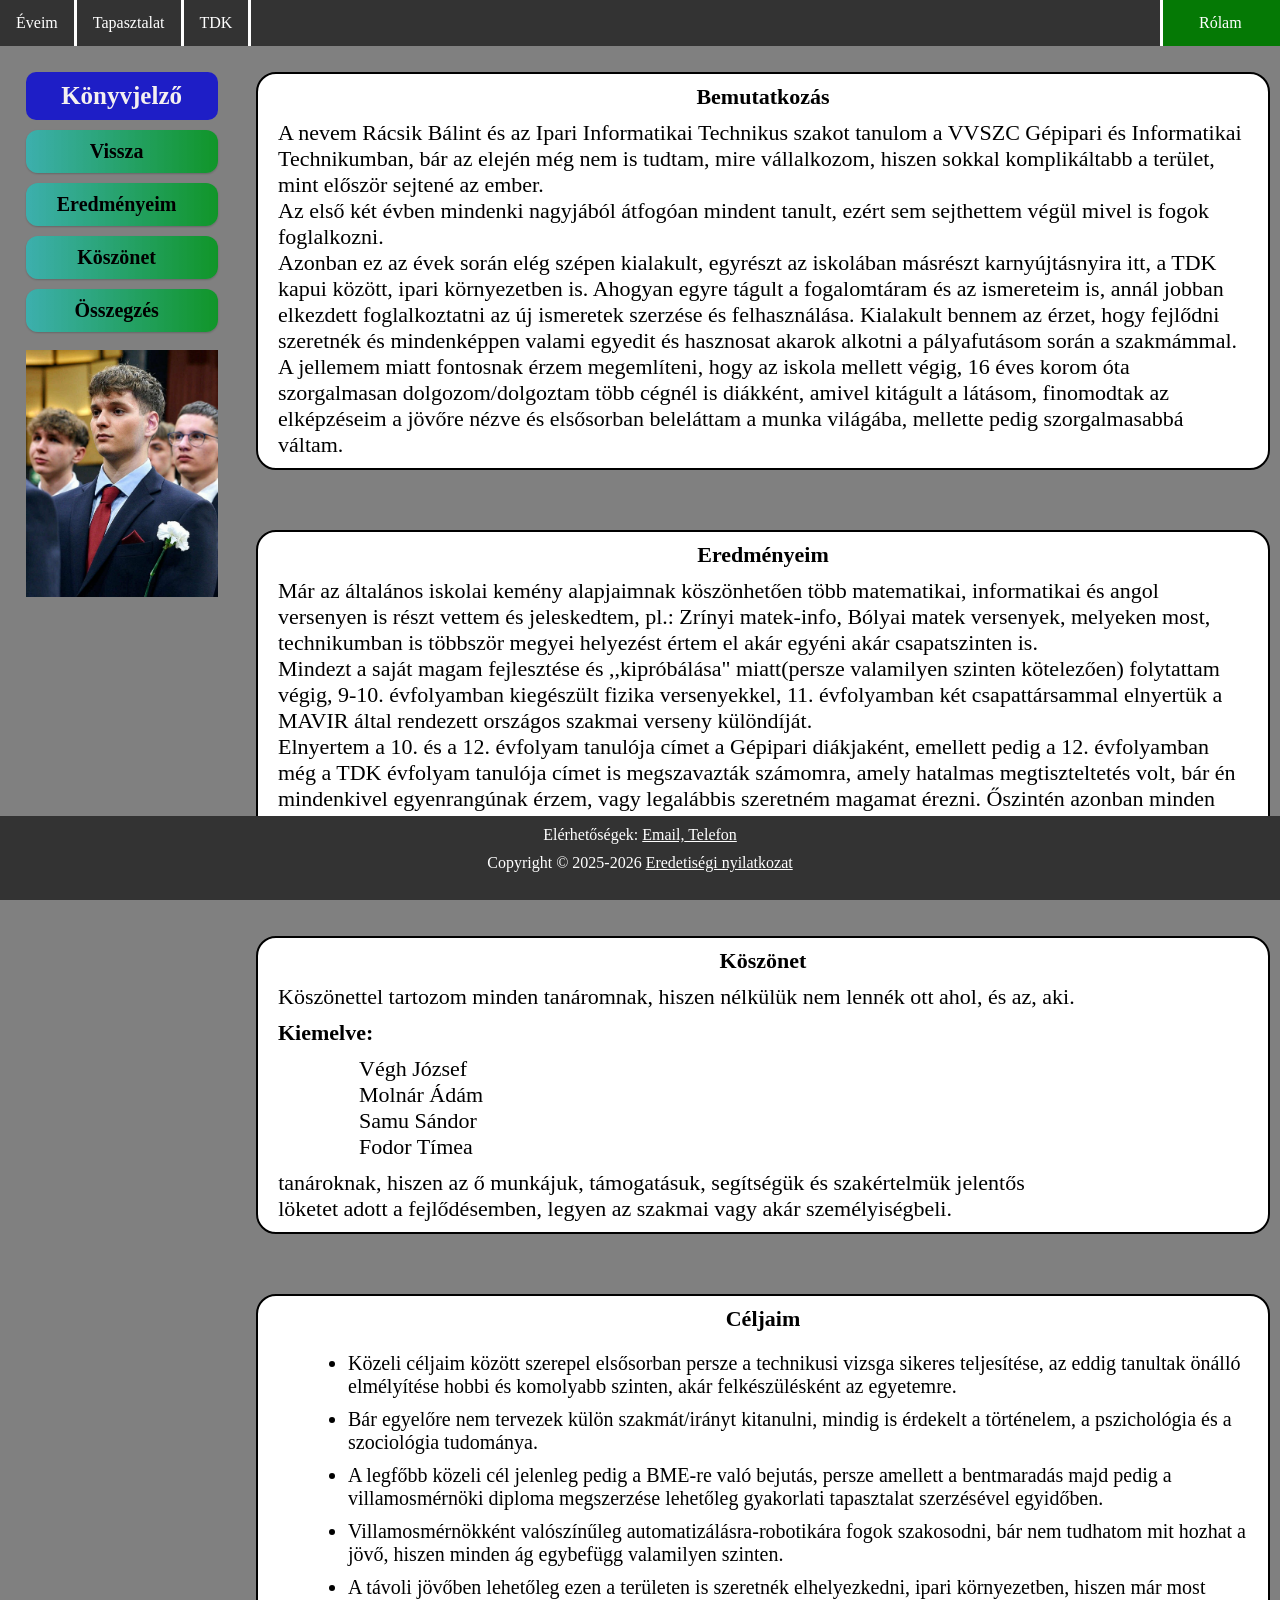
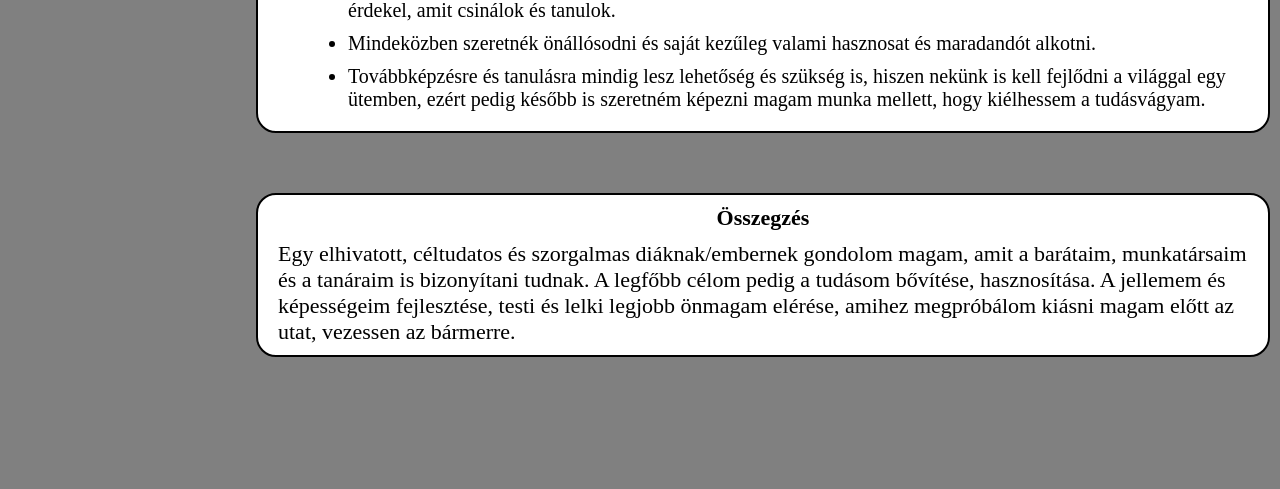
<file: index.html>
<!DOCTYPE html>
<html lang="hu">
  <meta charset="UTF-8">
<title>Bemutatkozás</title>
<head>
  <meta name="viewport" content="width=device-width,initial-scale=0.6"/>
  <link rel="stylesheet" href="portfolio.css">
<link rel="icon" type="image/x-icon" href="favicon.ico">
</head>
<body style="background-color:gray;">
<div id="section1" class="navbar">
  <a href="Munkameveim.html">Éveim</a>
  <a href="szakmaitap.html">Tapasztalat</a>
  <a href="tdk.html">TDK</a>

  <div class="dropdown", style="background-color: rgb(5, 121, 5);">
    <button class="dropbtn",>Rólam 
      <i class="fa fa-caret-down"></i>
    </button>
    <div class="dropdown-content">
      <a href="index.html", style="background-color: rgb(5, 121, 5)">Bemutatkozás</a>
    </div>
  </div> 
</div>
<div class="sidenav">
        <p>Könyvjelző</p>
        <a href="#section1">Vissza</a>
        <a href="#section2">Eredményeim</a>
        <a href="#section3">Köszönet</a>
        <a href="#section4">Összegzés</a>
        <br>
        <img src="sajatkep.jpg"alt="Kérem,várjon" style="width:100%">
    </div>
    <div class="main">
        <header style="text-align: center;">Bemutatkozás</header>
        <img src="sajatkep.jpg"alt="Kérem,várjon" class="profilkep">
        <p>A nevem Rácsik Bálint és az Ipari Informatikai Technikus szakot tanulom a VVSZC Gépipari és Informatikai Technikumban, bár az elején még nem is tudtam, mire vállalkozom, hiszen sokkal komplikáltabb a terület, mint először sejtené az ember.
<br>Az első két évben mindenki nagyjából átfogóan mindent tanult, ezért sem sejthettem végül mivel is fogok foglalkozni.
<br>Azonban ez az évek során elég szépen kialakult, egyrészt az iskolában másrészt karnyújtásnyira itt, a TDK kapui között, ipari környezetben is.
Ahogyan egyre tágult a fogalomtáram és az ismereteim is, annál jobban elkezdett foglalkoztatni az új ismeretek szerzése és felhasználása. Kialakult bennem 
az érzet, hogy fejlődni szeretnék és mindenképpen valami egyedit és hasznosat akarok alkotni a pályafutásom során a szakmámmal.
<br> A jellemem miatt fontosnak érzem megemlíteni, hogy az iskola mellett végig, 16 éves korom óta szorgalmasan dolgozom/dolgoztam több cégnél is diákként,
 amivel kitágult a látásom, finomodtak az elképzéseim a jövőre nézve és elsősorban beleláttam a munka világába, mellette pedig szorgalmasabbá váltam.</p>
    </div>
        <div class="main">
        <header id="section2"style="text-align: center;" >Eredményeim</header>
        <p>Már az általános iskolai kemény alapjaimnak köszönhetően több matematikai, informatikai és angol versenyen is részt vettem 
          és jeleskedtem, pl.: Zrínyi matek-info, Bólyai matek versenyek, melyeken most, technikumban is többször megyei helyezést értem 
          el akár egyéni akár csapatszinten is.
  <br>Mindezt a saját magam fejlesztése és ,,kipróbálása" miatt(persze valamilyen szinten kötelezően) folytattam végig, 9-10. évfolyamban kiegészült fizika versenyekkel, 11. évfolyamban 
  két csapattársammal elnyertük a MAVIR által rendezett országos szakmai verseny különdíját.
  <br>Elnyertem a 10. és a 12. évfolyam tanulója címet a Gépipari diákjaként, emellett pedig a 12. évfolyamban még a TDK évfolyam tanulója címet is megszavazták számomra, amely 
  hatalmas megtiszteltetés volt, bár én mindenkivel egyenrangúnak érzem, vagy legalábbis szeretném magamat érezni. Őszintén azonban minden egyes nap, minden új projekt, minden csapatmunka sikert jelent nekem, és bizonyítja a saját illetve a társaim kompetenciáját.</p>
    
    </div>
    <div class="main">
        <header id="section3"style="text-align: center;" >Köszönet</header>
<p>Köszönettel tartozom minden tanáromnak, hiszen nélkülük nem lennék ott ahol, és az, aki.
  <p style="font-weight:bold">Kiemelve:
  </p>
    <p style="margin-left:10%">Végh József
    <br>Molnár Ádám
    <br>Samu Sándor
<br>Fodor Tímea
    </p>
  <span style="margin-left:2%">tanároknak, hiszen az ő munkájuk, támogatásuk, segítségük és szakértelmük jelentős</span><br><span style="margin-left:2%">löketet adott a fejlődésemben, legyen az szakmai vagy akár személyiségbeli.</span>
</p>
    </div>
  <div class="main">
      <header id="section4" style="text-align: center">Céljaim</header>
      <ul style="margin-left:50px; font-size:20px">
        <li>Közeli céljaim között szerepel elsősorban persze a technikusi vizsga sikeres teljesítése, 
        az eddig tanultak önálló elmélyítése hobbi és komolyabb szinten, akár felkészülésként az egyetemre.</li>
        <li>Bár egyelőre nem tervezek külön szakmát/irányt kitanulni, mindig is érdekelt a történelem, a pszichológia és a szociológia tudománya. </li>
        <li>A legfőbb közeli cél jelenleg pedig a BME-re való bejutás, persze amellett a bentmaradás majd pedig a villamosmérnöki diploma megszerzése lehetőleg gyakorlati tapasztalat szerzésével egyidőben.</li>
        <li>Villamosmérnökként valószínűleg automatizálásra-robotikára fogok szakosodni, bár nem tudhatom mit hozhat a jövő, hiszen minden ág egybefügg valamilyen szinten.</li>
        <li>A távoli jövőben lehetőleg ezen a területen is szeretnék elhelyezkedni, ipari környezetben, hiszen már most érdekel, amit csinálok és tanulok.</li>
        <li>Mindeközben szeretnék önállósodni és saját kezűleg valami hasznosat és maradandót alkotni.</li>
        <li>Továbbképzésre és tanulásra mindig lesz lehetőség és szükség is, hiszen nekünk is kell fejlődni a világgal egy ütemben, ezért pedig később is szeretném képezni magam munka mellett, hogy kiélhessem a tudásvágyam.</li>
    </ul>
    </div>
    <div class="main">
         <header id="section4" style="text-align: center;">Összegzés</header>
         <p>Egy elhivatott, céltudatos és szorgalmas diáknak/embernek gondolom magam, amit a barátaim, munkatársaim és a tanáraim is bizonyítani tudnak. A legfőbb célom pedig a tudásom bővítése, hasznosítása.
          A jellemem és képességeim fejlesztése, testi és lelki legjobb önmagam elérése, amihez megpróbálom kiásni magam előtt az utat, vezessen az bármerre.
         </p>
    </div>
    <div><br></div>
    <div><br></div>
    <div><br></div>
    <div><br></div>
  <div class="footer">


  <p>Elérhetőségek: <a class="contact" href="mailto:racsikbalint01@gmail.com">Email,</a><a class="contact" href="tel:+36305469067">                               Telefon</a></p>
  <p>Copyright © 2025-2026 <a class="contact "href="eredetisegi.pdf" target="_blank">Eredetiségi nyilatkozat</a></p> <br>
</div>
</body>
</html>
</file>
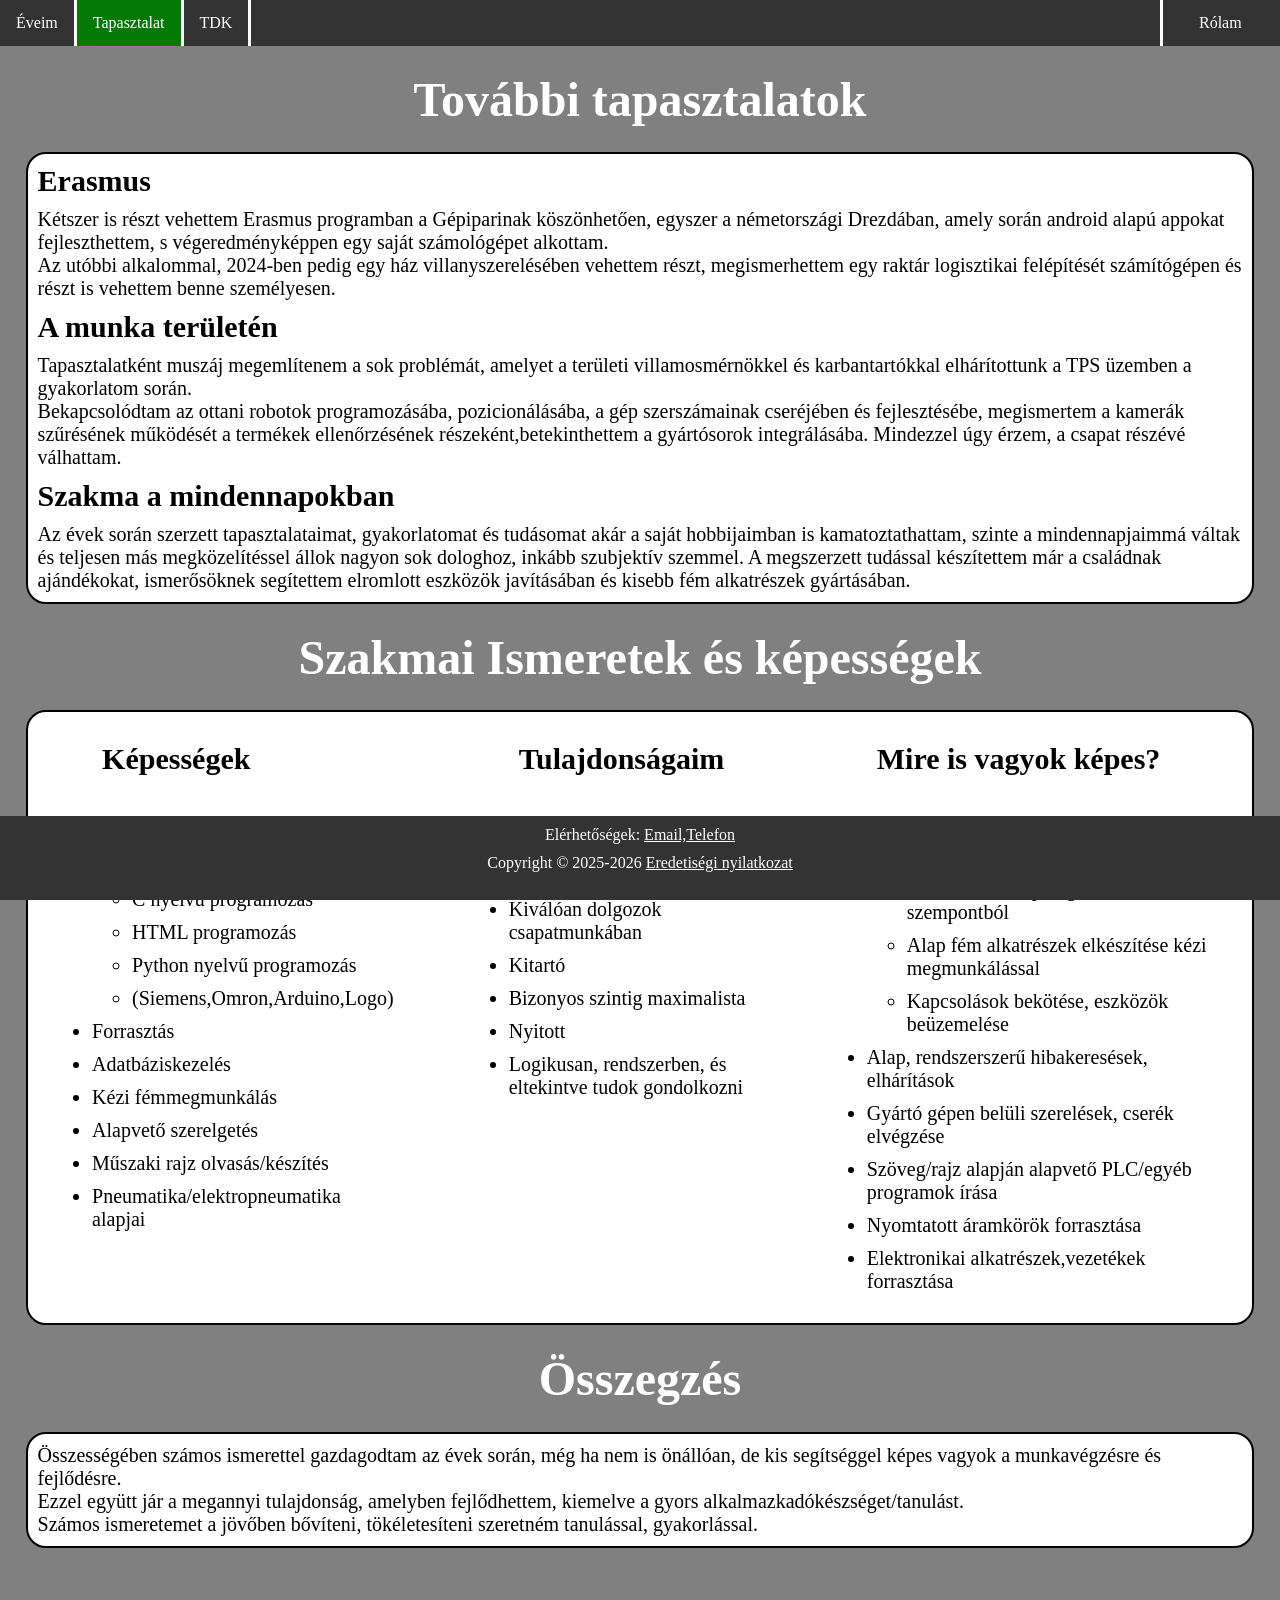
<file: szakmaitap.html>
<!DOCTYPE html>
<html lang="hu">
  <meta charset="UTF-8">
  <title>Szakmaitapasztalat</title>
<head >
  <meta name="viewport" content="width=device-width,initial-scale=0.6"/>
  <link rel="stylesheet" href="portfolio.css">
<link rel="icon" type="image/x-icon" href="favicon.ico">
</head>
<body style="background-color:gray;">
<div class="navbar">
  <a href="Munkameveim.html">Éveim</a>
  <a href="szakmaitap.html", style="background-color: rgb(5, 121, 5)">Tapasztalat</a>
  <a href="tdk.html">TDK</a>

  <div class="dropdown">
    <button class="dropbtn">Rólam 
      <i class="fa fa-caret-down"></i>
    </button>
    <div class="dropdown-content">
      <a href="index.html">Bemutatkozás</a>
    </div>
  </div> 
</div>
<div class="footer">

  <p>Elérhetőségek: <a class="contact" href="mailto:racsikbalint01@gmail.com">Email,</a><a class="contact" href="tel:+36305469067">Telefon</a></p>
  <p> Copyright © 2025-2026 <a class="contact "href="eredetisegi.pdf" target="_blank">Eredetiségi nyilatkozat</a></p> <br>
</div>
<div><h1 style="margin-top:2% ;font-size: large;font-size:300%">További tapasztalatok</h1></div>
<div class="szakmamain">
<div><h2>Erasmus</h2>
  <p>Kétszer is részt vehettem Erasmus programban a Gépiparinak köszönhetően, egyszer a németországi Drezdában, amely során android alapú appokat fejleszthettem, s végeredményképpen egy saját számológépet alkottam.<br>
    Az utóbbi alkalommal, 2024-ben pedig egy ház villanyszerelésében vehettem részt, megismerhettem egy raktár logisztikai felépítését számítógépen és részt is vehettem benne személyesen.
</p>
  </div>
<div><h2>A munka területén</h2>
  <p>Tapasztalatként muszáj megemlítenem a sok problémát, amelyet a területi villamosmérnökkel és karbantartókkal elhárítottunk a TPS üzemben a gyakorlatom során.<br>
   Bekapcsolódtam az ottani robotok programozásába, pozicionálásába, a gép szerszámainak cseréjében és fejlesztésébe, megismertem a kamerák szűrésének működését a termékek ellenőrzésének részeként,betekinthettem a gyártósorok integrálásába.
  Mindezzel úgy érzem, a csapat részévé válhattam.</p></div>

  <div><h2>Szakma a mindennapokban</h2>
    <p>Az évek során szerzett tapasztalataimat, gyakorlatomat és tudásomat akár a saját hobbijaimban is kamatoztathattam, szinte a mindennapjaimmá váltak és teljesen más
    megközelítéssel állok nagyon sok dologhoz, inkább szubjektív szemmel. A megszerzett tudással készítettem már a családnak ajándékokat, ismerősöknek segítettem elromlott eszközök javításában és kisebb fém alkatrészek gyártásában.</p></div>
  </div>
    <h1 style="text-align: center;font-size: large;font-size:300%">Szakmai Ismeretek és képességek</h1>
  <div class="munkamain">
     <ul style="margin-left:2%; font-size:20px;" >
      <h2>Képességek</h2><br><br>
        <li><ul>Programozás<li>PLC programozás</li><li>C nyelvű programozás</li><li>HTML programozás</li><li>Python nyelvű programozás</li><li>(Siemens,Omron,Arduino,Logo)</li></li></ul>
        <li>Forrasztás</li>
        <li>Adatbáziskezelés</li>
        <li>Kézi fémmegmunkálás</li>
        <li>Alapvető szerelgetés</li>
        <li>Műszaki rajz olvasás/készítés</li>
        <li>Pneumatika/elektropneumatika alapjai</li>
    </ul>
    <ul style="font-size:20px">
    <h2>Tulajdonságaim</h2><br><br>
    <li>Megfelelő kommunikáció</li>
    <li>Kreatív</li>
    <li>Kiválóan dolgozok csapatmunkában</li>
    <li>Kitartó</li>
    <li>Bizonyos szintig maximalista</li>
    <li>Nyitott</li>
    <li>Logikusan, rendszerben, és eltekintve tudok gondolkozni</li>
    
    </ul>
  <ul style="font-size: 20px;margin-right:2%">
   <h2> Mire is vagyok képes?</h2><br><br>
    <li><ul>Rajz alapján:
      <li>Műszaki rajzok leolvasása mind villamos, mind pedig mechanikus szempontból</li>
      <li>Alap fém alkatrészek elkészítése kézi megmunkálással</li>
      <li>Kapcsolások bekötése, eszközök beüzemelése</li>
     </ul></li>
      <li>Alap, rendszerszerű hibakeresések, elhárítások</li>
      <li>Gyártó gépen belüli szerelések, cserék elvégzése</li>
      <li>Szöveg/rajz alapján alapvető PLC/egyéb programok írása</li>
      <li>Nyomtatott áramkörök forrasztása</li>
      <li>Elektronikai alkatrészek,vezetékek forrasztása</li>

  </ul>
</div>
<h1 style="text-align: center;font-size: large;font-size:300%">Összegzés</h1>
<div class="szakmamain" ><p>Összességében számos ismerettel gazdagodtam az évek során, még ha nem is önállóan, de kis segítséggel képes vagyok a munkavégzésre és fejlődésre.<br>
  Ezzel együtt jár a megannyi tulajdonság, amelyben fejlődhettem, kiemelve a gyors alkalmazkadókészséget/tanulást.
  <br>Számos ismeretemet a jövőben bővíteni, tökéletesíteni szeretném tanulással, gyakorlással.
  </div>
  <br><br><br><br>
</div>

</body>
</html>
</file>
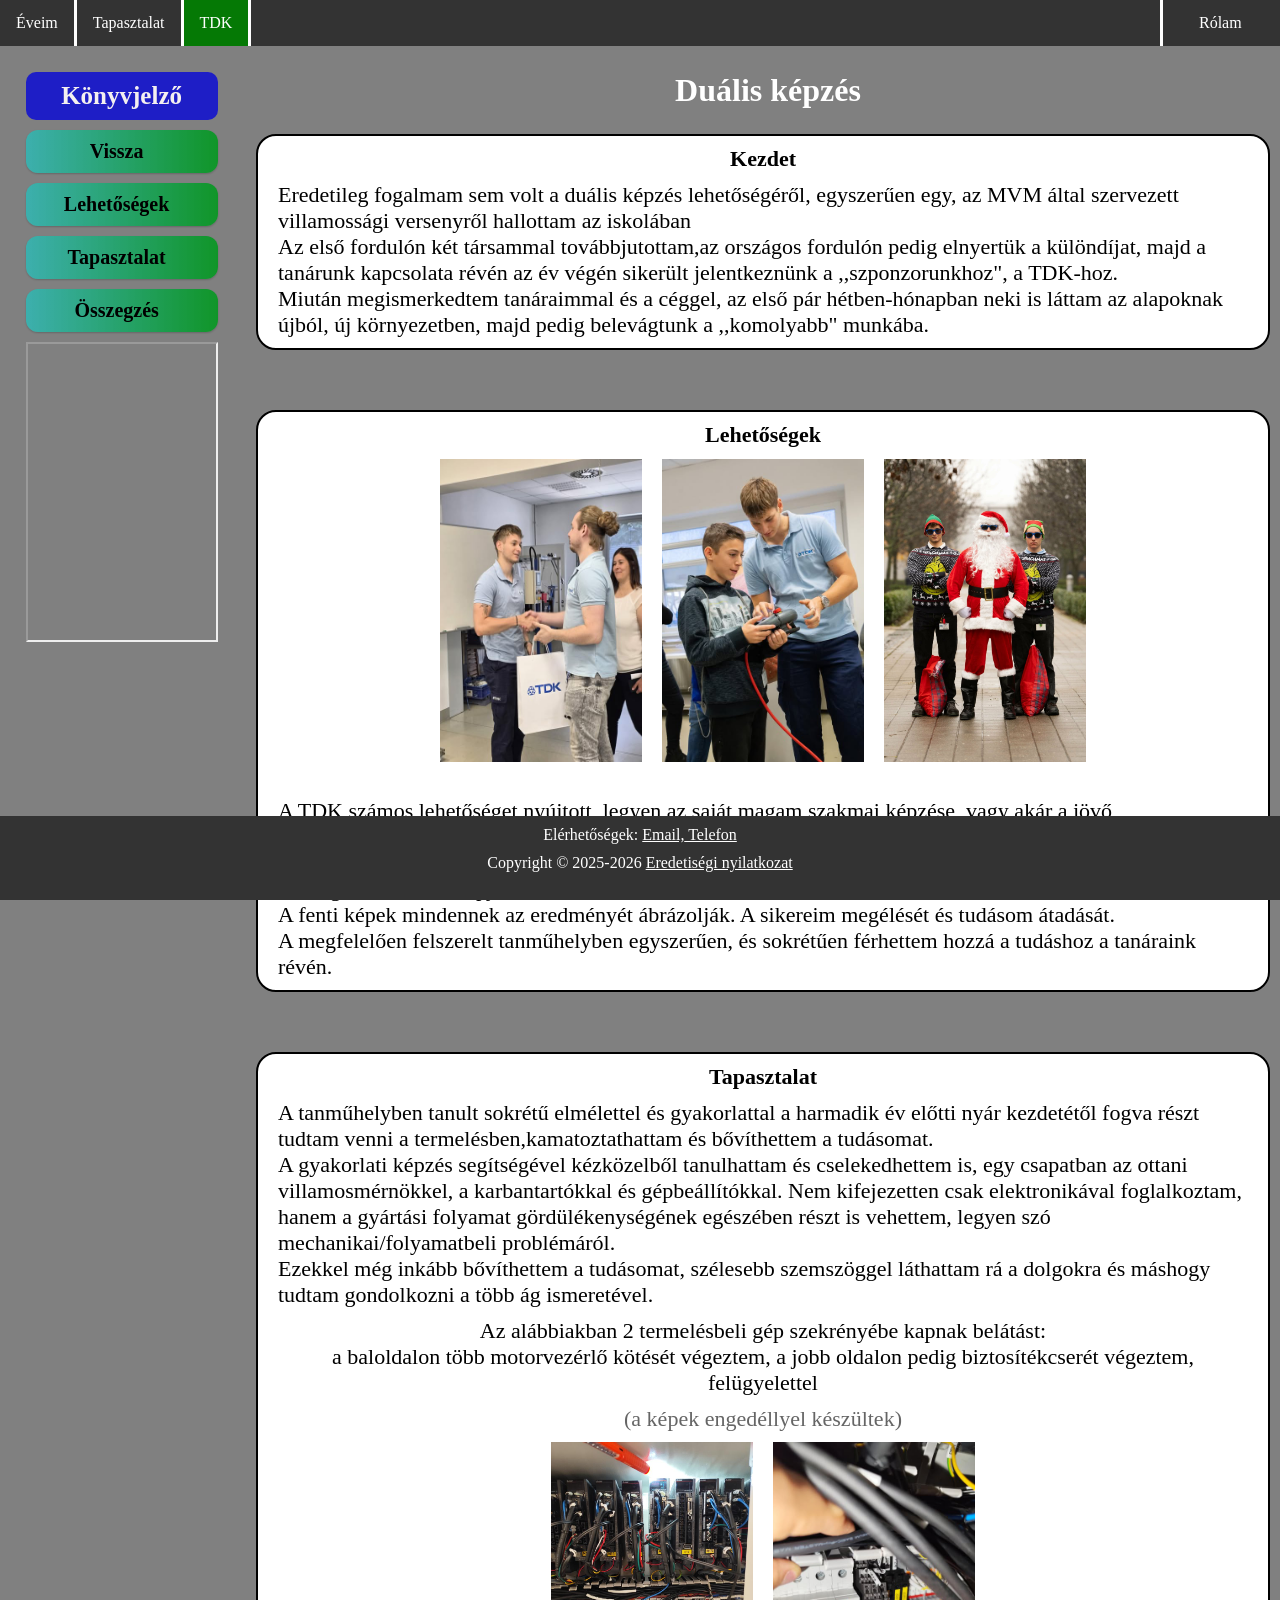
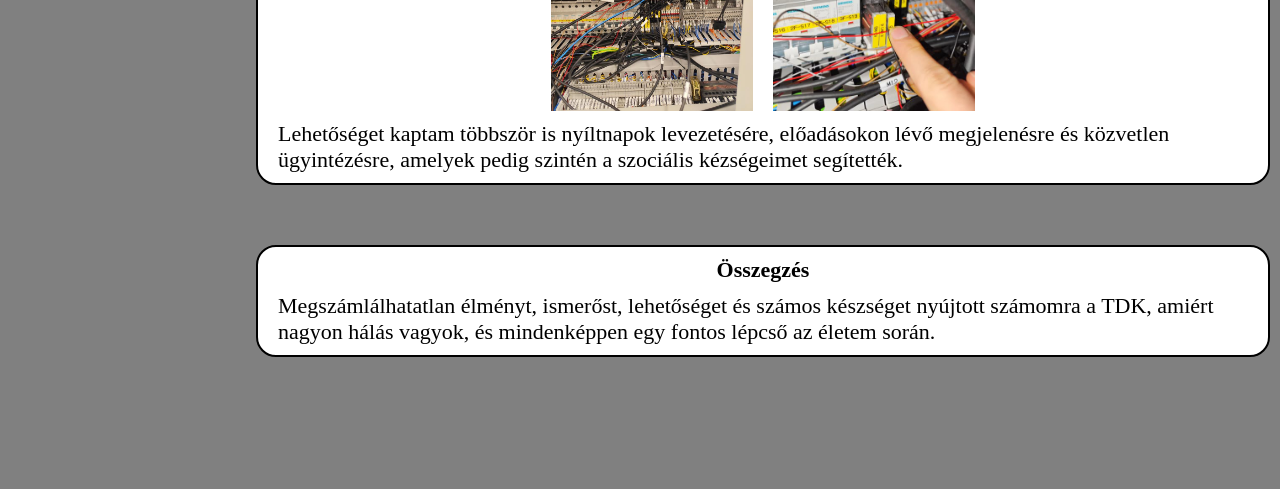
<file: tdk.html>
<!DOCTYPE html>
<html lang="hu">
  <meta charset="UTF-8">
  <title>TDK</title>
<head>
  <meta name="viewport" content="width=device-width,initial-scale=0.6"/>
  <link rel="stylesheet" href="portfolio.css">
<link rel="icon" type="image/x-icon" href="tdk.jpg">
</head>
<body style="background-color:gray;">
<div class="navbar" id="section1">
  <a href="Munkameveim.html">Éveim</a>
  <a href="szakmaitap.html">Tapasztalat</a>
  <a href="tdk.html", style="background-color: rgb(5, 121, 5)">TDK</a>

  <div class="dropdown">
    <button class="dropbtn">Rólam 
      <i class="fa fa-caret-down"></i>
    </button>
    <div class="dropdown-content">
      <a href="index.html">Bemutatkozás</a>
    </div>
  </div> 
</div>
<div><h1 class="mobiltop">Duális képzés</h1></div>
<div class="sidenav">
        <p>Könyvjelző</p>
        <a href="#section1">Vissza</a>
        <a href="#section2">Lehetőségek</a>
        <a href="#section3">Tapasztalat</a>
        <a href="#section4">Összegzés</a>
        <iframe style="width:15vw;margin-top:5%;"src="https://www.google.com/maps/embed?pb=!1m18!1m12!1m3!1d1354.7475129500483!2d16.651032669902744!3d47.2264621754042!2m3!1f0!2f0!3f0!3m2!1i1024!2i768!4f13.1!3m3!1m2!1s0x476eb9b271694ac5%3A0xa34f8f28728fff70!2sTDK%20Hungary%20Components%20Kft.!5e0!3m2!1shu!2shu!4v1759303300029!5m2!1shu!2shu" width="20%" height="300px" style="float:right;border:0;"></iframe>

    </div>
    <div class="main">
        <header style="text-align: center;">Kezdet</header>
        <p>Eredetileg fogalmam sem volt a duális képzés lehetőségéről, egyszerűen egy, az MVM által szervezett villamossági versenyről hallottam az iskolában
         <br> Az első fordulón két társammal továbbjutottam,az országos fordulón pedig elnyertük a különdíjat, majd a tanárunk kapcsolata révén az év végén sikerült 
          jelentkeznünk a ,,szponzorunkhoz", a TDK-hoz.
    <br>
    Miután megismerkedtem tanáraimmal és a céggel, az első pár hétben-hónapban neki is láttam az alapoknak újból, új környezetben, majd pedig belevágtunk a ,,komolyabb" munkába.</p>
    </div>
        <div class="main">
        <header id="section2"style="text-align: center;" >Lehetőségek</header>
        <div class="container">
            <img src="ajandekosztas.jpg" alt="Kérem,várjon" >
            <img src="tanitas.jpg" alt="Kérem,várjon" >
            <img src="mikulas.jpg" alt="Kérem,várjon" >
        </div>
        <br>
        <p>A TDK számos lehetőséget nyújtott, legyen az saját magam szakmai képzése, vagy akár a jövő nemzedékének segítése, 
          hogy megtalálják, mi számít nekik igazán.<br>Szociális téren is mindenképpen jelen volt az életemben, önkéntesként is tevékenykedtem, és felvidítottam az itt dolgozók mindennapjait.
          <br>A fenti képek mindennek az eredményét ábrázolják. A sikereim megélését és tudásom átadását.
          <br>A megfelelően felszerelt tanműhelyben egyszerűen, és sokrétűen férhettem hozzá a tudáshoz a tanáraink révén.
        </p>
    
    </div>
    <div class="main">
        <header id="section3"style="text-align: center;" >Tapasztalat</header>
<p>A tanműhelyben tanult sokrétű elmélettel és gyakorlattal a harmadik év előtti nyár kezdetétől fogva részt tudtam venni a termelésben,kamatoztathattam és bővíthettem a tudásomat.<br>
  A gyakorlati képzés segítségével kézközelből tanulhattam és cselekedhettem is, egy csapatban az ottani villamosmérnökkel, a karbantartókkal és gépbeállítókkal.
  Nem kifejezetten csak elektronikával foglalkoztam, hanem a gyártási folyamat gördülékenységének egészében részt is vehettem, legyen szó mechanikai/folyamatbeli problémáról.
  <br>Ezekkel még inkább bővíthettem a tudásomat, szélesebb szemszöggel láthattam rá a dolgokra és máshogy tudtam gondolkozni a több ág ismeretével.
  <p style="text-align: center;">Az alábbiakban 2 termelésbeli gép szekrényébe kapnak belátást:<br> a baloldalon több motorvezérlő kötését végeztem, a jobb oldalon pedig biztosítékcserét végeztem, felügyelettel</p>
  <p style="opacity:0.6;text-align: center ;">(a képek engedéllyel készültek)</p>
  <div class="container">
    <img src="motorkabel.jpg" alt="Kérem,várjon">
    <img src="kotes.jpg" alt="Kérem,várjon">
  </div>
  <p>Lehetőséget kaptam többször is nyíltnapok levezetésére, előadásokon lévő megjelenésre és közvetlen ügyintézésre, amelyek pedig szintén a szociális kézségeimet segítették.</p>
</p5>
    </div>
    <div class="main">
         <header id="section4" style="text-align: center;">Összegzés</header>
         <p>Megszámlálhatatlan élményt, ismerőst, lehetőséget és számos készséget nyújtott számomra a TDK, amiért nagyon hálás vagyok, és mindenképpen egy fontos lépcső az életem során.</p>
    </div>
    <div><br></div>
    <div><br></div>
    <div><br></div>
    <div><br></div>

<div class="footer">
  <p>Elérhetőségek: <a class="contact" href="mailto:racsikbalint01@gmail.com">Email,</a><a class="contact" href="tel:+36305469067">                               Telefon</a></p>
    <p>Copyright © 2025-2026 <a class="contact "href="eredetisegi.pdf" target="_blank">Eredetiségi nyilatkozat</a></p> <br>
</div>
</body>
</html>
</file>
<file: portfolio.css>
* {
    box-sizing: border-box; /* Ez megakadályozza, hogy a padding és a margin "kitolja" az elemeket a képernyőről */
}
html {
  scroll-behavior: smooth;
  margin: 0;
  padding:0;
}
body {
  margin: 0;
  padding: 0;
}
h1 {
  color:white;
  text-align:center;
  width: 86,2%;
  margin:0 auto;
}
h2, p {
  margin: 10px;
}
/* navigacios baaaar */
.navbar {
  overflow: hidden;
  background-color: #333;
}
.profilkep {
  display:none;
}
.navbar a {
  float: left;
  font-size: 16px;
  color: white;
  text-align: center;
  padding: 14px 16px;
  text-decoration: none;
  border-style: solid;
  border-bottom: 0px;
  border-top: 0px;
  border-left: 0px;
}
.navbar p {
  display:none;
}
.navbar a:hover, .dropdown:hover .dropbtn {
  background-color: rgb(5, 121, 5);
}
/*a sidenavben lévö linknek a formázása*/
.sidenav {
  position:fixed;
  top:8%;
  width:15%;
  margin-left:2%;
}
.sidenav a{ 
    padding: 10px 20px 10px 10px;
    text-decoration: none;
    font-size: 20px;
    color:black;
    font-weight: bolder;
    text-align: center;
    display: block;
    border-style: solid;
    border-width: 0px;
    border-radius: 12px;
    margin-top: 10px;
    background-image: linear-gradient(90deg, #2bbbb9cb 0%, #109528 100%);
    box-shadow: 0px 1px 2px rgba(0, 0, 0, 0.2);
    transition: all 0.3s ease;
}
.sidenav p{
    padding: 10px 10px 10px 10px;
    font-weight: bolder;
    font-size: 25px;
    color: rgb(244, 240, 240);
    display: flex;
    justify-content:center;
    border-radius: 10px;
    margin:0px;
    background-color: rgb(30, 30, 198);
}
/*Ha rá mutat a linkre akkor megváltozik a link szine*/
.sidenav a:hover{
    color: rgb(199, 196, 202);;
}

/*Ez kell a divbe hogy elkülönitsem a sidenav bartól*/
.main{
    margin-left: 20%;
    font-size: 22px;
    font-family:'Times New Roman';
    margin-right:10px;
    margin-top: 2%;
    border-style:solid;
    border-radius:20px;
    background-color: rgb(255, 255, 255);
    border-width: 2px;
    margin-bottom:60px;

}
/*mainben levo szoveg*/
.main p{
  margin-left: 20px;
  margin-right: 20px;
}

/* legordulo  */
.dropdown {
  float: right;
  overflow: hidden;
  border-style:solid;
  color:white;
  border-right:none;
  border-top:none;
  border-bottom:none;
  width:120px;
}

.dropdown .dropbtn {
  font-size: 16px;  
  border: none;
  outline: none;
  color: white;
  padding: 14px 16px;
  background-color: inherit;
  font-family: inherit;
  margin: 0;
  margin-left:20px
}
/* legordulo cuccos */
.dropdown-content {
  display: none;
  position: absolute;
  background-color: #f9f9f9;
  min-width: 160px;
  box-shadow: 0px 8px 16px 0px rgba(0,0,0,0.2);
  z-index: 1;
}
.mobiltop{
    margin-top:2%;
  margin-left: 20%;;
}
.dropdown-content a {
  float: none;
  color: black;
  padding: 12px 16px;
  text-decoration: none;
  display: block;
  text-align: left;
}
/*ha ramutatsz a legordulore*/
.dropdown-content a:hover {
  background-color: #ddd;
}

.dropdown:hover .dropdown-content {
  display: block;
}
.footer {
  position: fixed;
  left: 0;
  bottom: 0;
  width: 100%;
  background-color: #333;
  color: white;
  text-align: center;
}
.contact:hover {
background-color: rgb(5, 121, 5);
}
.contact:link{
  color:white;
}
.b {
  margin-left:50px;
  margin-right:50px;
  text-align:justify;
  font-size: 20px;
}
li{
  margin-bottom:10px;
}
/*main sectionok*/
header{
  margin:1%;
  font-weight: bolder;
   font-family:'Times New Roman';
}
/*munkaim oldal*/
.munkamain{
  margin-top:2%;
  margin-bottom:2%;
  display: flex;           /* Egymás mellé teszi a képet és a szöveget */
  align-items: baseline; 
  gap:75px;   /* Függőlegesen középre igazítja őket */         /* Távolság a kép és a szöveg között */
  font-size: 20px;
    font-family:'Times New Roman';
    border-style:solid;
    border-radius:20px;
    background-color: rgb(255, 255, 255);
    border-width: 2px;
    margin-right:2%;
    margin-left: 2%;

}
.szakmamain{
  margin-top:2%;
  margin-bottom:2%;
  display: block;           /* Egymás mellé teszi a képet és a szöveget */
  font-size: 20px;
    font-family:'Times New Roman';
    border-style:solid;
    border-radius:20px;
    background-color: rgb(255, 255, 255);
    border-width: 2px;
    margin-right:2%;
    margin-left: 2%;
}
.container {
  display: flex;
  flex-wrap: wrap;
  justify-content: center;
  gap: 20px;
  width: 100%;
}
.container img {
  width: 20%;
  height: auto;
}
.munkamaintwo{
  display: flex;
  font-size: 20px;
  align-items: center;
  font-family:'Times New Roman';
  border-style:solid;
  border-radius:20px;
  background-color: rgb(255, 255, 255);
  border-width: 2px;
  margin-right:2%;
    margin-left: 2%;
    margin-top:3%;
  
}
@media screen and (max-width:1000px){
.mobiltop{
  margin-top:2%;
  margin-left:0px;
}
.munkamain{
  display: block;
  font-size: 20px;
  font-family:'Times New Roman';
  border-style:solid;
  border-radius:20px;
  background-color: rgb(255, 255, 255);
  border-width: 2px;
}
  .sidenav{
    display:none;
  }
  .main{
    margin-left: 0;
    margin-right:7%;
    margin-top: 100px;
    padding: 5px;
    margin-bottom: 0px;
    width:100%;
    background-color: rgb(255, 255, 255);
    border-style:solid;
    border-radius:20px;
    border-width: 2px;
  }
  .main p{
  margin-left: 20px;
  margin-right: 20px;
  line-height: 1.6;
}
  .navbar p {
  float: left;
  font-size: 16px;
  color: white;
  text-align: center;
  padding: 14px 16px;
  text-decoration: none;
  border-style: solid;
  border-bottom: 0px;
  border-top: 0px;
  border-left: 0px;
  width: auto;
}
.navbar a {
  float: left;
  font-size: 16px;
  color: white;
  text-align: center;
  padding: 14px 16px;
  text-decoration: none;
  border-style: solid;
  border-bottom: 0px;
  border-top: 0px;
  border-left: 0px;
  width: auto;
}
.navbar a.mobile {
  float: left;
  font-size: 16px;
  color: white;
  text-align: center;
  padding: 14px 16px;
  text-decoration: none;
  border-style: solid;
  border-bottom: 0px;
  border-top: 0px;
  border-left: 0px;
  width: auto;
}
.main img {
  float: none;
  display: block;
  width: 20%;
  height: auto;
  margin: 20px auto;
}
  .profilkep {
  width: 20%;
  height: 20%;
  float: right;
  margin-bottom:0px;
  border-radius: 10px
    }
.navbarmobile{
  overflow: auto;
  max-width: 100%;
}
.navbarmobile a{
  float: left;
  font-size: 16px;
  color: white;
  text-align: center;
  padding: 14px 16px;
  text-decoration: none;
  border-style: solid;
  border-bottom: 0px;
  border-top: 0px;
  border-left: 0px;
  width: auto;
}
.navbar a.mobile {
  display:none;
}
.szakmamain{
  margin-top:2%;
  margin-bottom:2%;
  display: block;           /* Egymás mellé teszi a képet és a szöveget */
  font-size: 20px;
    font-family:'Times New Roman';
    border-style:solid;
    border-radius:20px;
    background-color: rgb(255, 255, 255);
    border-width: 2px;
    margin-right:2%;
    margin-left: 2%;
}
}
</file>
